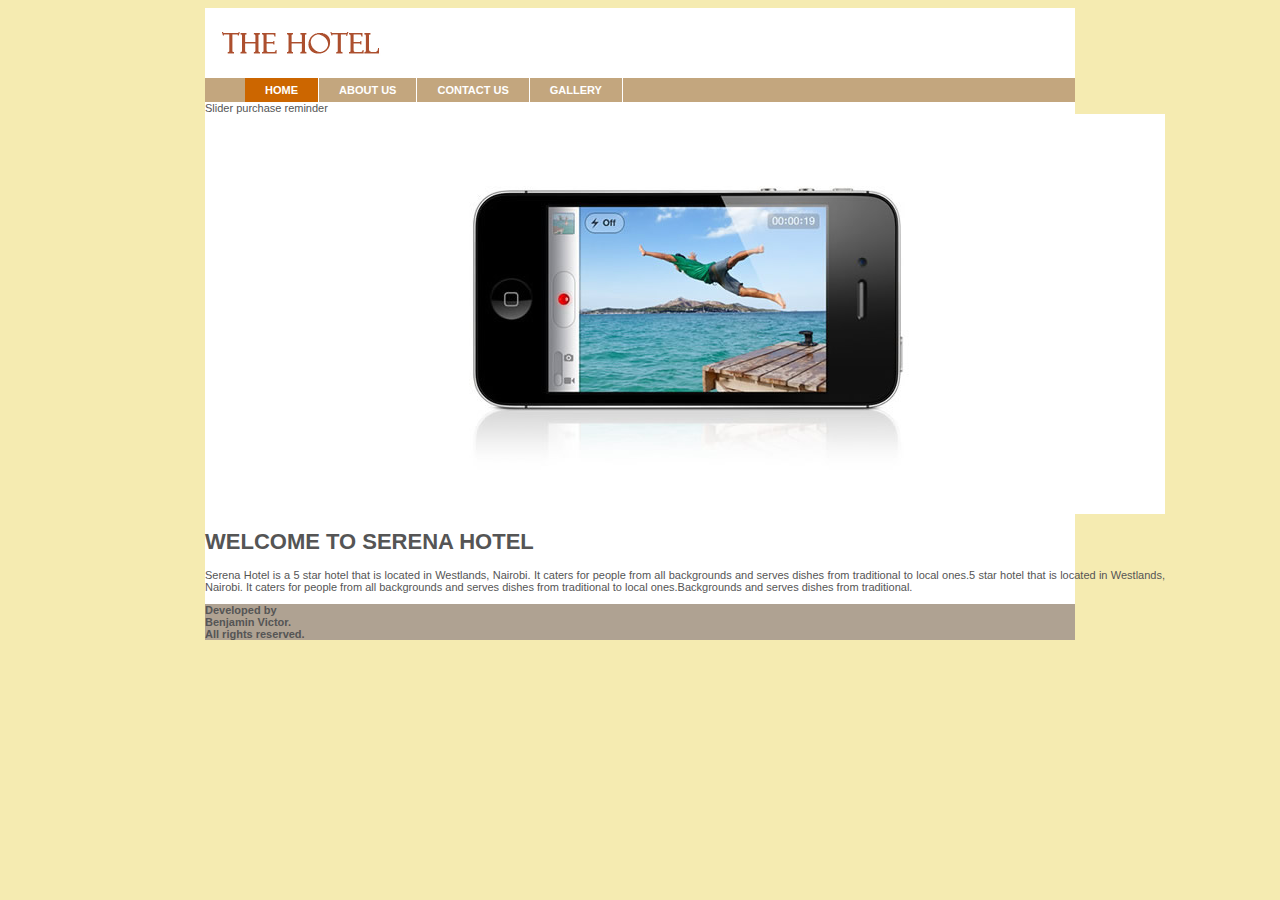
<file: INDEX.html>
<html>
	<head>
		<title> SERENA HOTEL </title>
		<link rel="stylesheet" href="css/STYLE.css"/>   
		<link href="themes/3/js-image-slider.css" rel="stylesheet" type="text/css" />
		<script src="themes/3/js-image-slider.js" type="text/javascript"></script>
	</head>
 
	<body>
		<div class = "container" >
			<div class = "logo"> <img src="images\logo.jpg">
			
			</div>
				<div class = "top-menu"> 
					<ul class="list-menu";>
					<li class="active"><a href = "index.html">Home</a></li>
					<li><a href = "about.html">About Us</a></li>
					<li><a href = "contact.php">Contact Us</a></li>
					<li><a href = "gallery.html">Gallery</a></li>
				</div>
		

		<div>
			 <div id="sliderFrame">
        <div id="slider">
            <a href="http://www.menucool.com/"><img src="images/slider-1.jpg" alt="" /></a>
            <a class="lazyImage" href="images/slider-2.jpg" title="">slide 2</a>
            <a href="http://www.menucool.com/javascript-image-slider">
                <b data-src="images/slider-3.jpg" data-alt="">Image Slider</b>
            </a>
            <a class="lazyImage" href="images/slider-4.jpg" title="">slide 4</a>
        </div>
			<h1>WELCOME TO SERENA HOTEL</h1>
			<P> Serena Hotel is a 5 star hotel that is located in Westlands, Nairobi. It caters for people from all backgrounds and serves dishes from traditional to local ones.5 star hotel that is located in Westlands, Nairobi. It caters for people from all backgrounds and serves dishes from traditional to local ones.Backgrounds and serves dishes from traditional.
		</div>
			<div class = "footer"><b>Developed by <br>Benjamin Victor. <br>All rights reserved. </div></b>                                                                             
		</div>




	</body>

</html>
</file>
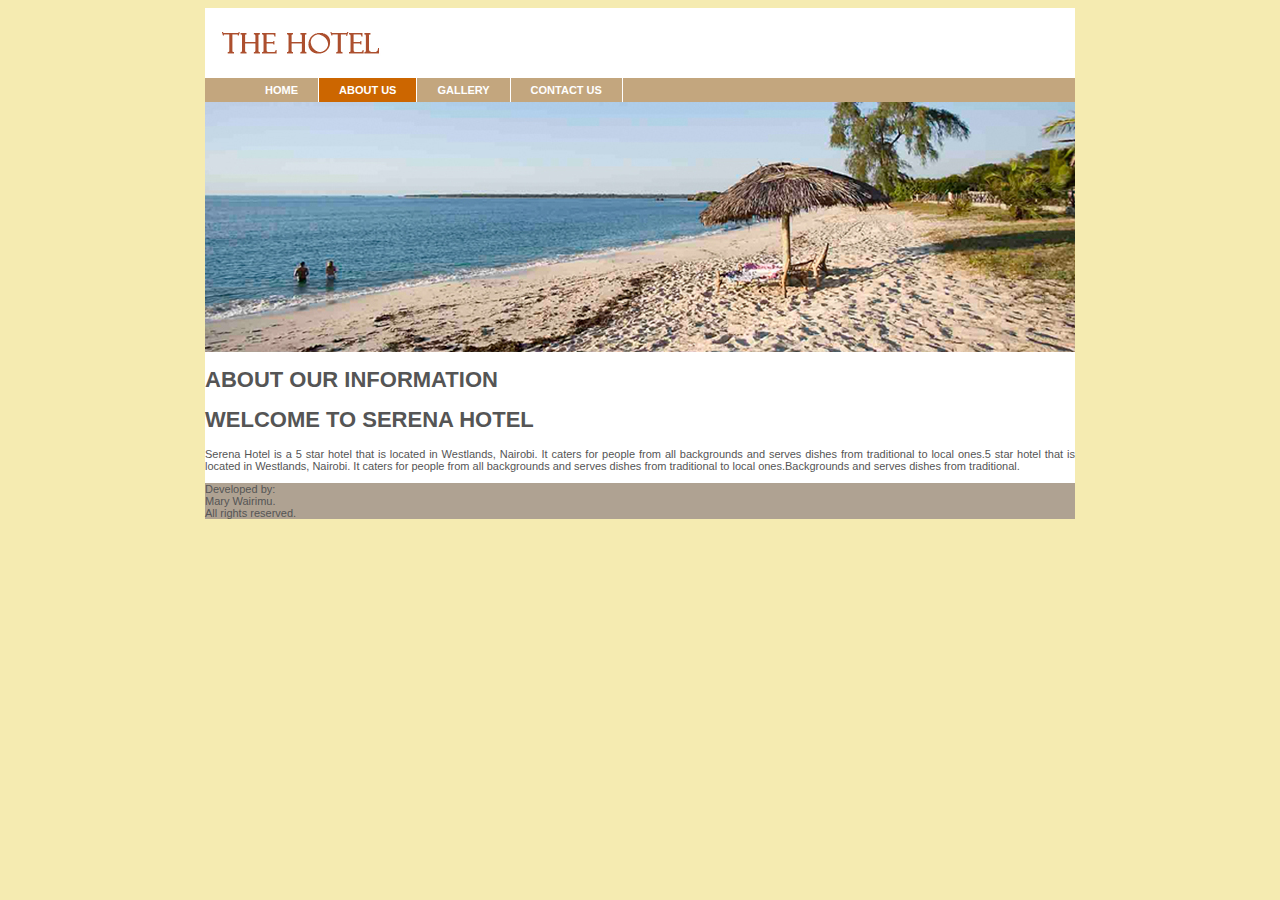
<file: about.html>
<html>
	<head>
		<title> MORE ABOUT US </title>
		<link rel="stylesheet" href="css\STYLE.css"/>
	</head>
 
	<body>
		<div class = "container" >
			<div class = "logo"> <img src="images\logo.jpg"></div>
				<div class = "top-menu"> 
					<ul class="list-menu">
					<li><a href = "index.html">Home</a></li>
					<li class="active" ><a href = "about.html">About Us</a></li>
					<li><a href = "gallery.html">Gallery</a></li>
					<li><a href = "contact.php">Contact Us</a></li>
				</div>
		
		
				<div>
			<img src="images\slide2.jpg">
			<h1>ABOUT OUR INFORMATION</h1>
		
			<h1>WELCOME TO SERENA HOTEL</h1>
			<P> Serena Hotel is a 5 star hotel that is located in Westlands, Nairobi. It caters for people from all backgrounds and serves dishes from traditional to local ones.5 star hotel that is located in Westlands, Nairobi. It caters for people from all backgrounds and serves dishes from traditional to local ones.Backgrounds and serves dishes from traditional.
		</div>
			<div class = "footer">Developed by: <br>Mary Wairimu. <br>All rights reserved. </div>
</file>
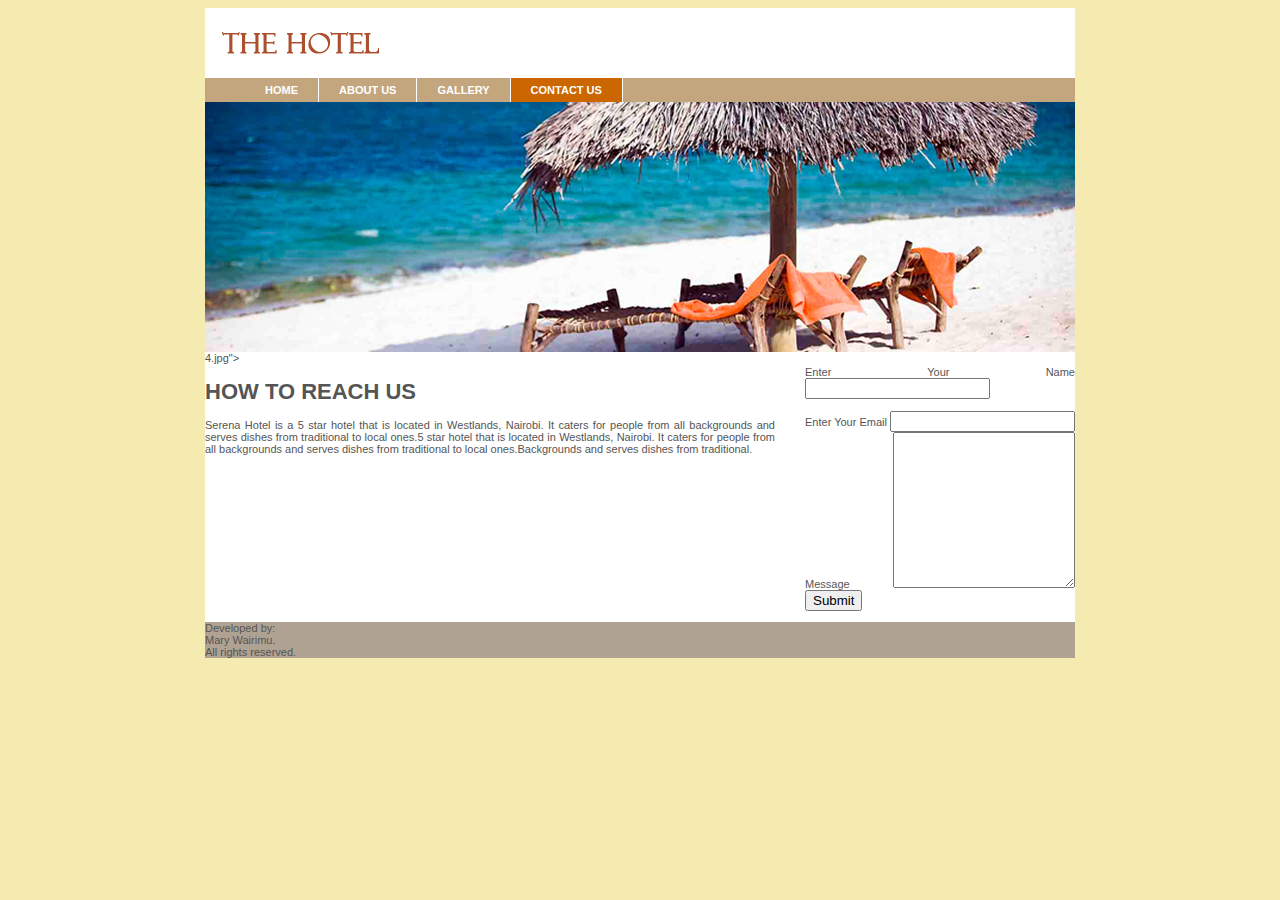
<file: contact.html>
<html>
	<head>
		<title> CONTACT US </title>
		<link rel="stylesheet" href="css\STYLE.css"/>
	</head>
 
	<body>
		<div class = "container" >
			<div class = "logo"> <img src="images\logo.jpg"></div>
				<div class = "top-menu"> 
					<ul class="list-menu">
					<li><a href = "index.html">Home</a></li>
					<li><a href = "about.html">About Us</a></li>
					<li><a href = "gallery.html">Gallery</a></li>
					<li class="active" ><a href = "contact.php">Contact Us</a></li>
				</div>
		
				<div>
			<img src="images\slide1.jpg"/>                                                                                                                                                                                                            4.jpg">
			<h1>HOW TO REACH US</h1>
			
		<p style="margin-right:300px"> Serena Hotel is a 5 star hotel that is located in Westlands, Nairobi. It caters for people from all backgrounds and serves dishes from traditional to local ones.5 star hotel that is located in Westlands, Nairobi. It caters for people from all backgrounds and serves dishes from traditional to local ones.Backgrounds and serves dishes from traditional.
		</div>
			
			<div class ="Form1"style="margin-left:600px; margin-top:-100px;">
			<form>
			<label>Enter Your Name</label>
		<input type= "text" name ="fname"/><br /><br />
		<label>Enter Your Email</label>
		<input type="text" name="email"/>
		<label>Message</label>
		<textarea name="message" rows="10"> 
		</textarea>
				
		<button type="submit">  Submit</button>
		</div>
		</form>
			<div class = "footer">Developed by: <br>Mary Wairimu. <br>All rights reserved. </div>
			</div>
			</div>
</file>
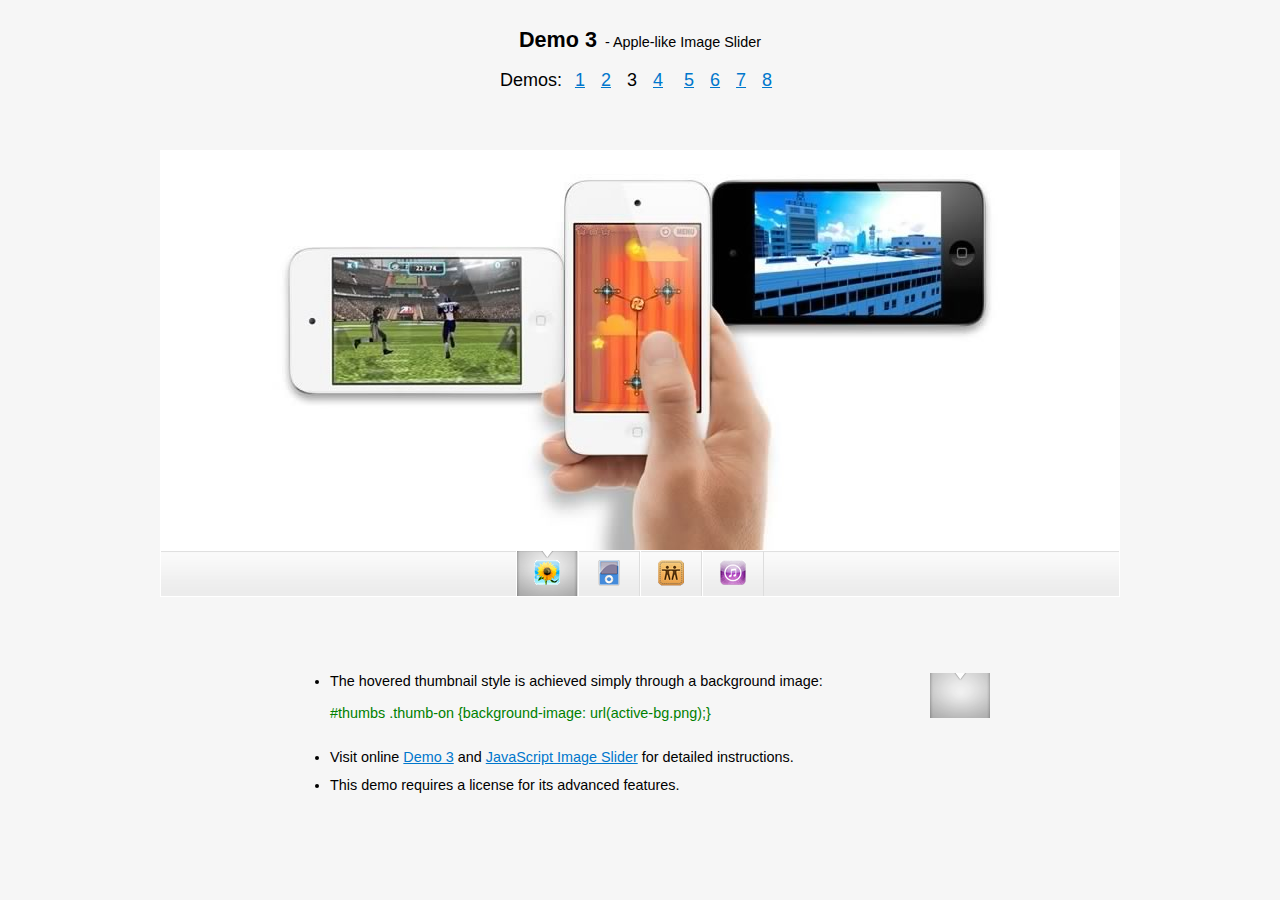
<file: demo3.html>
<!DOCTYPE html>
<html>
<head>
    <title>Demo 3</title>
    <link href="themes/3/js-image-slider.css" rel="stylesheet" type="text/css" />
    <script src="themes/3/js-image-slider.js" type="text/javascript"></script>
    <link href="generic.css" rel="stylesheet" type="text/css" />
</head>
<body>
    <div class="div1"><h2>Demo 3</h2> &nbsp;- Apple-like Image Slider
        <p>Demos: <a href="demo1.html">1</a><a href="demo2.html">2</a><a href="demo3.html" class="current">3</a><a href="demo4.html">4</a>
        <a href="demo5.html">5</a><a href="demo6.html">6</a><a href="demo7.html">7</a><a href="demo8.html">8</a></p>
    </div>

    <div id="sliderFrame">
        <div id="slider">
            <a href="http://www.menucool.com/"><img src="images/slider-1.jpg" alt="" /></a>
            <a class="lazyImage" href="images/slider-2.jpg" title="">slide 2</a>
            <a href="http://www.menucool.com/javascript-image-slider">
                <b data-src="images/slider-3.jpg" data-alt="">Image Slider</b>
            </a>
            <a class="lazyImage" href="images/slider-4.jpg" title="">slide 4</a>
        </div>
        <!--thumbnails-->
        <div id="thumbs">
            <div class="thumb"><img src="images/thumb-1.gif" /></div>
            <div class="thumb"><img src="images/thumb-2.gif" /></div>
            <div class="thumb"><img src="images/thumb-3.gif" /></div>
            <div class="thumb"><img src="images/thumb-4.gif" /></div>
        </div>
    </div>


    <div class="div2">
        <ul>
            <li><img src="themes/3/active-bg.png" alt="" style="float:right;" />The hovered thumbnail style is achieved simply through a background image:<br /><br />
                <span class="green">#thumbs .thumb-on {background-image: url(active-bg.png);}</span><br />&nbsp;
            </li>
            <li>Visit online <a href="http://www.menucool.com/slider/javascript-image-slider-demo3">Demo 3</a> and 
                <a href="http://www.menucool.com/javascript-image-slider" target="_blank">JavaScript Image Slider</a> for detailed instructions.</li>
            <li>This demo requires a license for its advanced features.</li>
        </ul>
    </div>
</body>
</html>
</file>
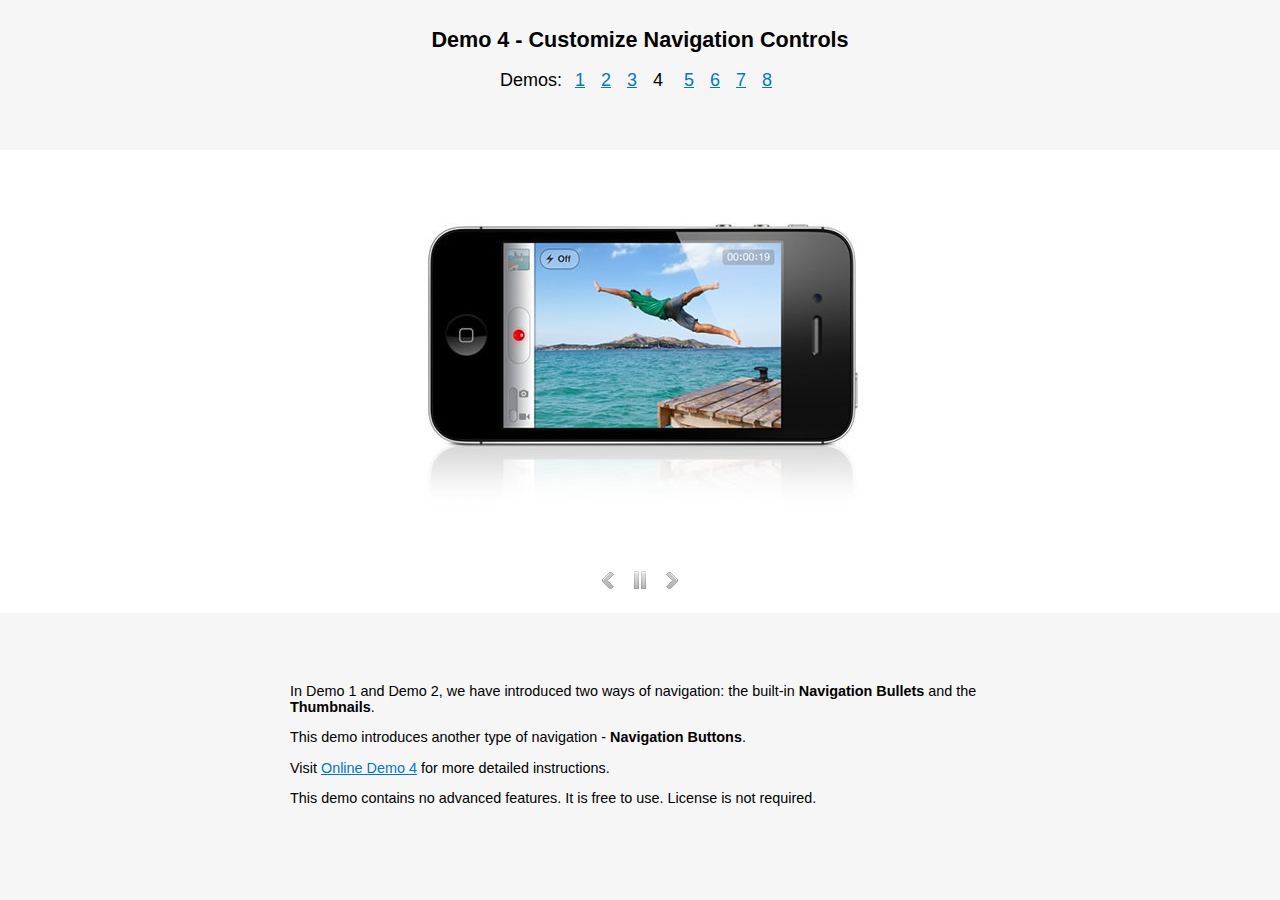
<file: demo4.html>
<!DOCTYPE html>
<html>
<head>
    <title>Demo 4 - with Navigation Buttons</title>
    <link href="themes/4/js-image-slider.css" rel="stylesheet" type="text/css" />
    <script src="themes/4/js-image-slider.js" type="text/javascript"></script>
    <link href="generic.css" rel="stylesheet" type="text/css" />
</head>

<body>
    <div class="div1"><h2>Demo 4 - Customize Navigation Controls</h2>
        <p>Demos: <a href="demo1.html">1</a><a href="demo2.html">2</a><a href="demo3.html">3</a><a href="demo4.html" class="current">4</a>
        <a href="demo5.html">5</a><a href="demo6.html">6</a><a href="demo7.html">7</a><a href="demo8.html">8</a></p>
    </div>
    
    
    <div id="sliderFrame">
        <div id="slider">
            <img src="images/slider-1.jpg" />
            <img src="images/slider-2.jpg" />
            <img src="images/slider-3.jpg" />
            <img src="images/slider-4.jpg" />
        </div>
        <!--Custom navigation buttons on both sides-->
        <div class="group1-Wrapper">
            <a onclick="imageSlider.previous()" class="group1-Prev"></a>
            <a onclick="imageSlider.next()" class="group1-Next"></a>
        </div>
        <!--nav bar-->
        <div style="text-align:center;padding:20px;z-index:20;">
            <a onclick="imageSlider.previous()" class="group2-Prev"></a>
            <a id='auto' onclick="switchAutoAdvance()"></a>
            <a onclick="imageSlider.next()" class="group2-Next"></a>
        </div>
    </div>


    <div class="div2">
        <p>In Demo 1 and Demo 2, we have introduced two ways of navigation: the built-in <b>Navigation Bullets</b> and the <b>Thumbnails</b>.</p>
        <p>This demo introduces another type of navigation - <b>Navigation Buttons</b>.</p>
        <p>Visit <a href="http://www.menucool.com/slider/javascript-image-slider-demo4" target="_blank">Online Demo 4</a> for more detailed instructions.</p>
        <p>This demo contains no advanced features. It is free to use. License is not required.</p>
    </div>
    <script type="text/javascript">
        //The following script is for the group 2 navigation buttons.
        function switchAutoAdvance() {
            imageSlider.switchAuto();
            switchPlayPauseClass();
        }
        function switchPlayPauseClass() {
            var auto = document.getElementById('auto');
            var isAutoPlay = imageSlider.getAuto();
            auto.className = isAutoPlay ? "group2-Pause" : "group2-Play";
            auto.title = isAutoPlay ? "Pause" : "Play";
        }
        switchPlayPauseClass();
    </script>
</body>
</html>
</file>
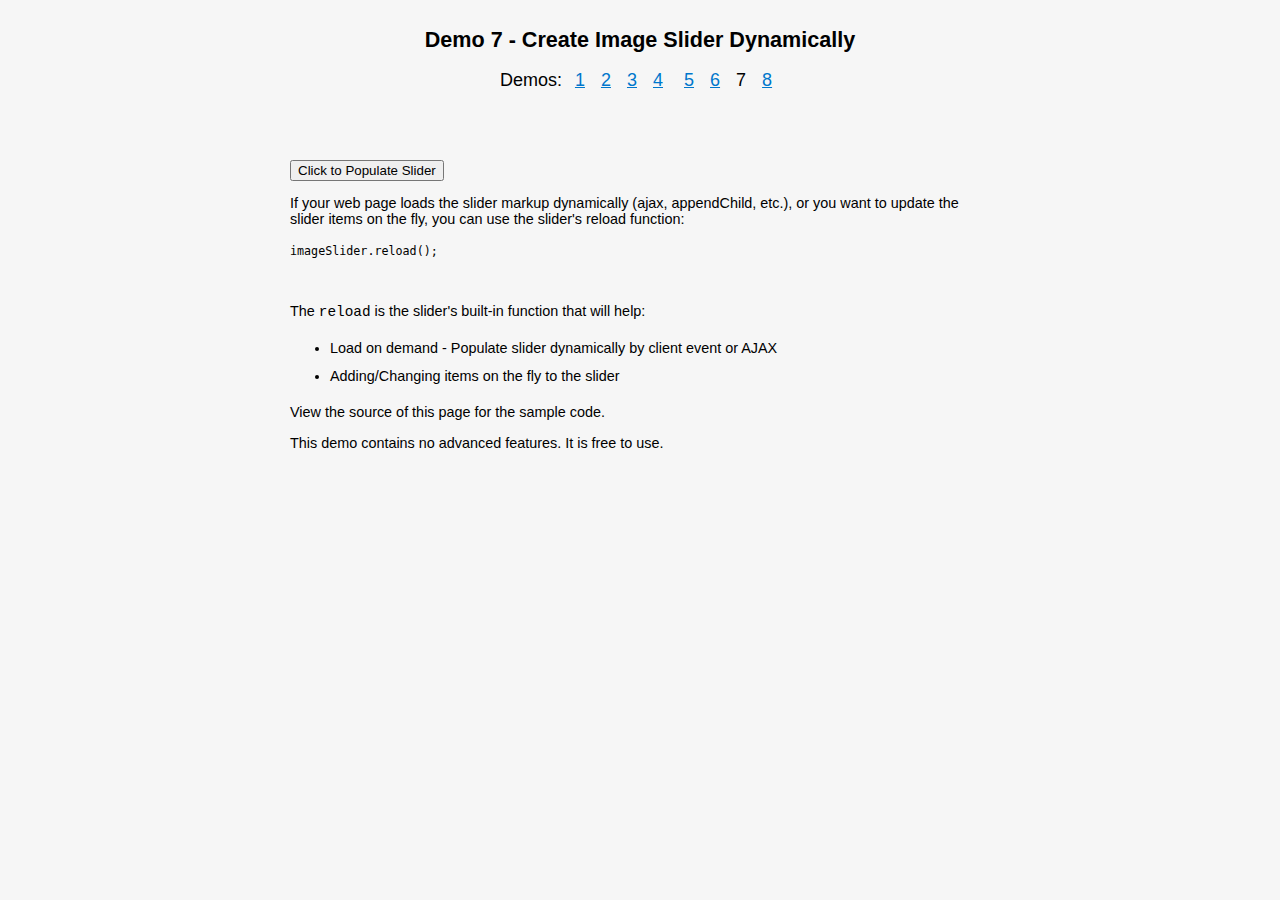
<file: demo7.html>
<!DOCTYPE html>
<html>
<head>
    <title>Demo 7 - Create Image Slider Dynamically</title>
    <link href="themes/7/js-image-slider.css" rel="stylesheet" type="text/css" />
    <script src="themes/7/js-image-slider.js" type="text/javascript"></script>
    <link href="generic.css" rel="stylesheet" type="text/css" />
    <script type="text/javascript">
        function populateSlider() {
            //Note: If the slider container has been set as invisible(e.g. display:none;), make sure set it visible before reload the imageSlider
            setSliderMarkup();
            imageSlider.reload();
        }
        function setSliderMarkup() {
            var sliderFrame = document.getElementById("sliderFrame");
            sliderFrame.innerHTML = '<div id="slider"><img src="images/image-slider-1.jpg" />' +
            '<img src="images/image-slider-2.jpg" /><img src="images/image-slider-3.jpg" />' +
            '<img src="images/image-slider-4.jpg" /><img src="images/image-slider-5.jpg" /></div>';
        }
    </script>
</head>
<body>
    <div class="div1"><h2>Demo 7 - Create Image Slider Dynamically</h2>
        <p>Demos: <a href="demo1.html">1</a><a href="demo2.html">2</a><a href="demo3.html">3</a><a href="demo4.html">4</a>
        <a href="demo5.html">5</a><a href="demo6.html">6</a><a href="demo7.html" class="current">7</a><a href="demo8.html">8</a></p>
    </div>
    <div id="sliderFrame"></div>

    <div class="div2">
        <input type="button" onclick="populateSlider()" value="Click to Populate Slider" />
        <p>If your web page loads the slider markup dynamically (ajax, appendChild, etc.), or you want to update the slider items on the fly, you can use the slider's reload function:</p>
        <code>imageSlider.reload();</code>
        <p>&nbsp;</p>
        The <span class="cn">reload</span> is the slider's built-in function that will help: 
        <ul>
            <li>Load on demand - Populate slider dynamically by client event or AJAX</li>
            <li>Adding/Changing items on the fly to the slider</li>
        </ul>
        <p>View the source of this page for the sample code.</p>
        <p>This demo contains no advanced features. It is free to use.</p>
    </div>
</body>
</html>
</file>
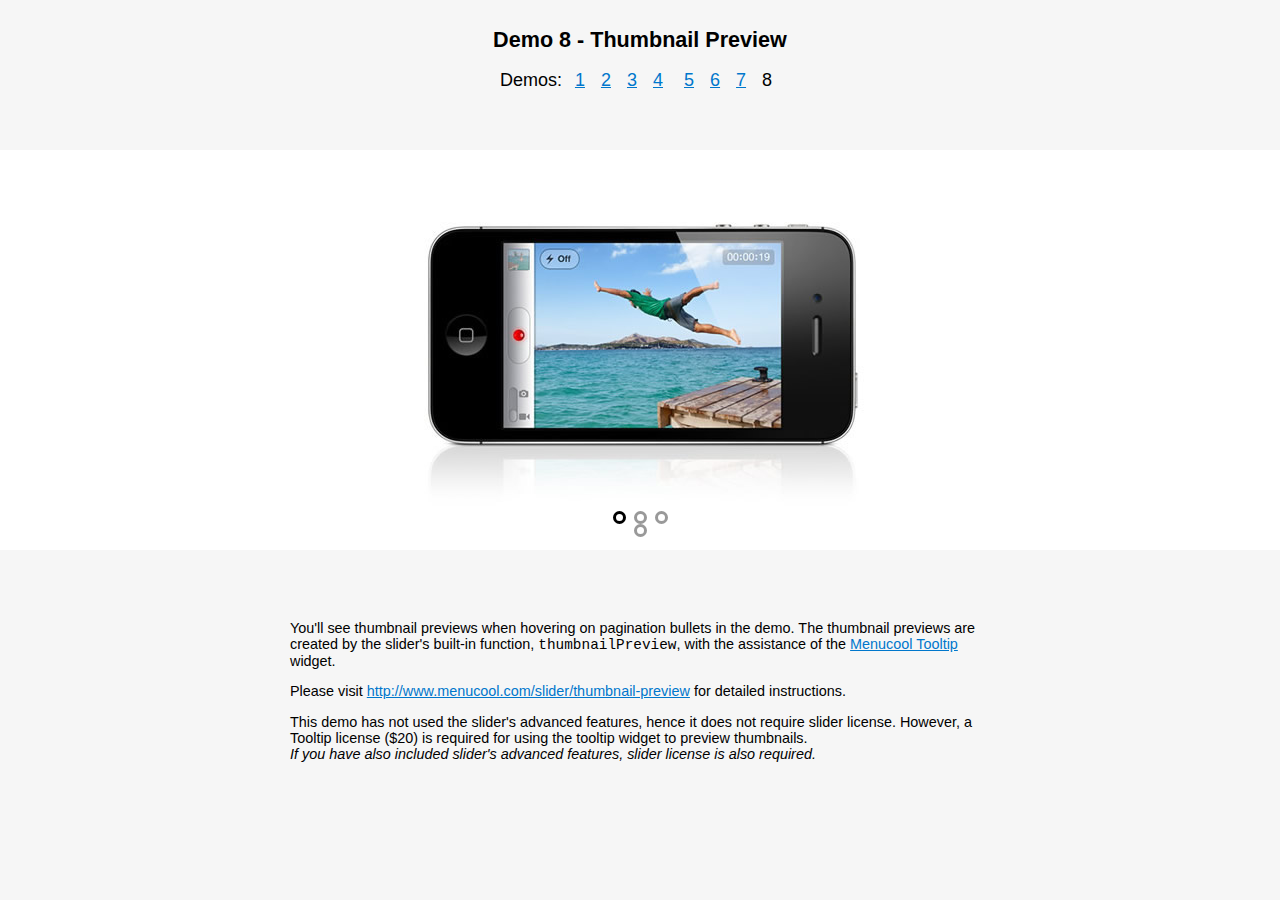
<file: demo8.html>
<!DOCTYPE html>
<html>
<head>
    <title>Demo 8 - Image Slider with Thumbnail Preview</title>
    <link href="themes/8/js-image-slider.css" rel="stylesheet" type="text/css" />
    <script src="themes/8/js-image-slider.js" type="text/javascript"></script>
    <link href="themes/8/tooltip.css" rel="stylesheet" type="text/css" />
    <script src="themes/8/tooltip.js" type="text/javascript"></script>
    <link href="generic.css" rel="stylesheet" type="text/css" />
    <script type="text/javascript">
        imageSlider.thumbnailPreview(function (thumbIndex) { return "<img src='images/slider-" + (thumbIndex + 1) + ".jpg' style='width:180px;height:75px;' />"; });
    </script>
</head>
<body>
    <div class="div1">
        <h2>Demo 8 - Thumbnail Preview</h2> 
        <p>
            Demos: <a href="demo1.html">1</a><a href="demo2.html">2</a><a href="demo3.html">3</a><a href="demo4.html">4</a>
            <a href="demo5.html">5</a><a href="demo6.html">6</a><a href="demo7.html">7</a><a href="demo8.html" class="current">8</a>
        </p>
    </div>
    <div id="sliderFrame">
        <div id="slider">
            <img src="images/slider-1.jpg" />
            <img src="images/slider-2.jpg" />
            <img src="images/slider-3.jpg" />
            <img src="images/slider-4.jpg" />
        </div>
    </div>
    <div class="div2">
        <p>You'll see thumbnail previews when hovering on pagination bullets in the demo. The thumbnail previews are created by the
        slider's built-in function, <span class="cn">thumbnailPreview</span>, with the assistance of the
        <a href="http://www.menucool.com/tooltip/javascript-tooltip" target="_blank">Menucool Tooltip</a> widget.</p>
        <p>Please visit <a href="http://www.menucool.com/slider/thumbnail-preview">http://www.menucool.com/slider/thumbnail-preview</a> for detailed instructions.</p>
        <p>This demo has not used the slider's advanced features, hence it does not require slider license. However, a Tooltip license ($20) is required for using the tooltip widget to preview thumbnails.
        <br /><em>If you have also included slider's advanced features, slider license is also required.</em></p>
    </div>
</body>
</html>
</file>
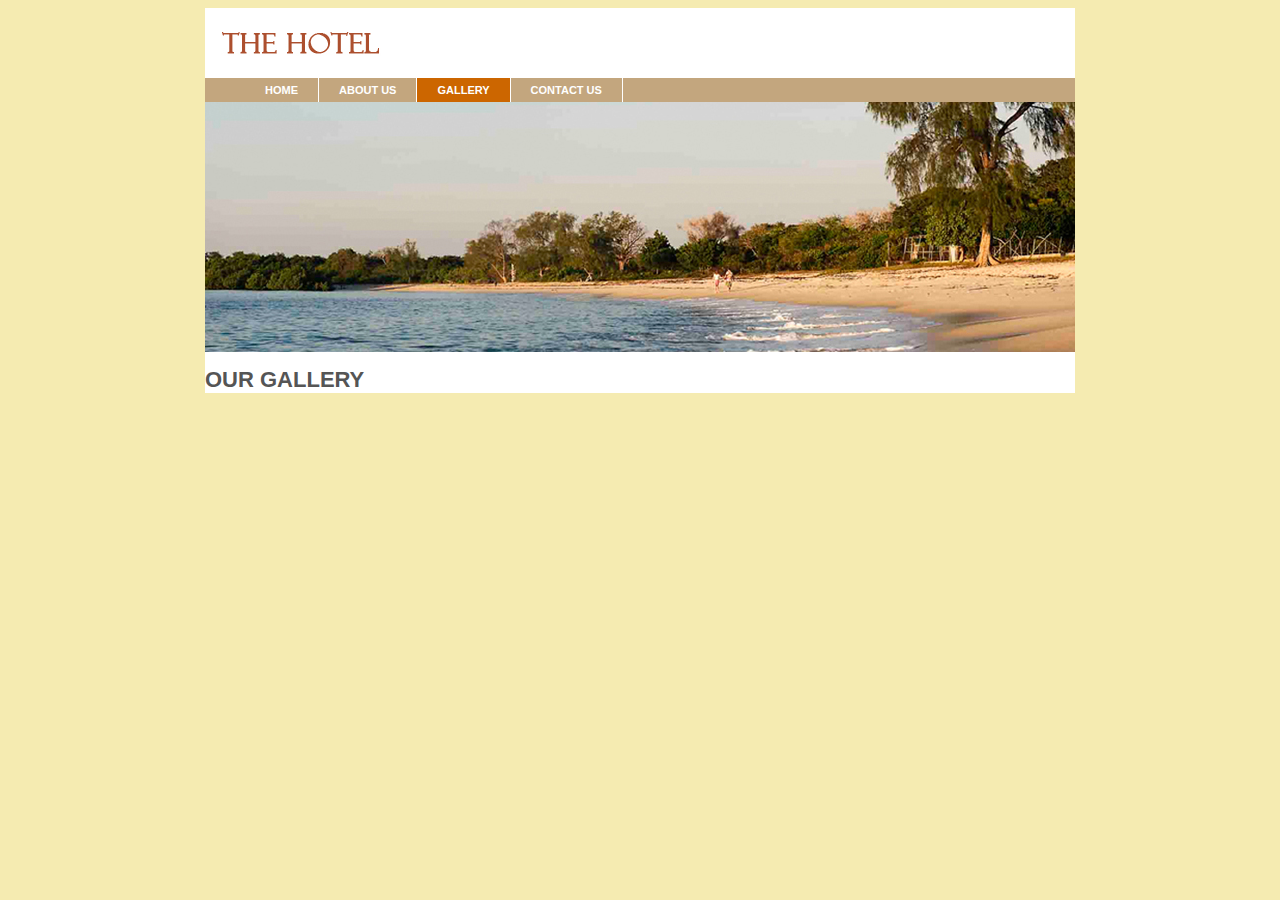
<file: gallery.html>
<html>
	<head>
		<title> OUR GALLERY </title>
		<link rel="stylesheet" href="css\STYLE.css"/>
	</head>
 
	<body>
		<div class = "container" >
			<div class = "logo"> <img src="images\logo.jpg"></div>
				<div class = "top-menu"> 
					<ul class="list-menu">
					<li><a href = "index.html">Home</a></li>
					<li><a href = "about.html">About Us</a></li>
					<li class="active" ><a href = "gallery.html">Gallery</a></li>
					<li><a href = "contact.php">Contact Us</a></li>
				</div>
		
				<div>
			<img src="images\slide3.jpg">
			<h1>OUR GALLERY</h1>
		</div>
		</div>
</file>
<file: css/STYLE.css>
.container {
	background-color: #ffffff; 
	width :870px; 
	margin :0 auto;
	}

	body 	
	{color :#555; 
	background: #f5ebb1;
	font-family: verdana,arial,helvetica,sans-serif;
	font-size :11px;
	text-align: justify;
	}

.top-menu{
	background-color: #c3a67e; 
	overflow:hidden
	}
#sliderFrame{
	width:860;
	
}	
	
.top-menu li{
	float: left; 
	padding : 6px 10px; 
	list-style-type: none;
	border-right: solid 1px #fff
	}
	
.top-menu li a{
	color: #fff;
	text-decoration: none;
	text-transform: uppercase;
	font-weight: bold;
	padding: 6px 10px;
	}
	
.top-menu li:hover{
	background: #ac4f2e;
	}
	
.top-menu li.active{
	background: #c60;
	}
	
.list-menu{
	margin: 0;
	adding-left: 0;	
	}
.footer {
	background: #afa292;
	}
.footer-p{
	padding 6px 10px;
	color: #ffffff;
	}
</file>
<file: themes/3/js-image-slider.css>
/* http://www.menucool.com */

#sliderFrame, #sliderFrame div {
    box-sizing: content-box;
}
#sliderFrame {
    width:960px; 
    margin: 0 auto; /*center-aligned*/
}

#slider, #slider .sliderInner {
    width:960px;height:400px;/* Must be the same size as the slider images */
    border-radius:0px;
}

#slider {
    background-color:white;
    position:relative;
    margin:0 auto; /*center-aligned*/
    transform: translate3d(0,0,0);
}

/* the link style (if slide image is wrapped by a link) */
#slider a.imgLink, #slider .video {
    z-index:2;
    cursor:pointer;
    position:absolute;
    top:0px;left:0px;border:0;padding:0;margin:0;
    width:100%;height:100%;
}
#slider .video {
    background:transparent url(video.png) no-repeat 50% 50%;
}


/* ------ built-in navigation bullets wrapper ------*/
#slider .navBulletsWrapper  {
    display:none;
}

/* --------- Others ------- */

#slider img, #slider>b, #slider a>b {
    position:absolute; border:none; display:none;
}

#slider .sliderInner {
    overflow:hidden;
    position:absolute; top:0; left:0;
}

#slider>a, #slider video, #slider audio {display:none;}
#slider div {-webkit-transform: translate3d(0,0,0);transform: translate3d(0,0,0);}



/* -- thumbnails -- */
#thumbs
{
    background:white url(thumbs-bar.gif) repeat-x 0 0;
    border:1px solid white; text-align:center;
    font-size:0px;
    line-height:45px;
}
#thumbs .thumb 
{
    width:60px;height:45px;
    cursor:pointer;
    text-align:center;
    border-left:1px solid #FFF; border-right:1px solid #DDD; 
    
    display:inline-block;
    *display:inline;zoom:1; /*IE Hack*/
}
#thumbs .thumb-on {background-image: url(active-bg.png);}
#thumbs .thumb img {vertical-align:middle;}
</file>
<file: generic.css>
/* For generic page styles. Not for sliders. */

body {background:#F6F6F6;font:normal 0.9em Arial; margin:0; padding:0; padding-bottom:60px;}
h2 {display:inline;}
.div1, .div2 {width:700px;margin:0 auto;}
.div1 {margin-top:30px;margin-bottom:60px;text-align:center;line-height:20px;}
.div1 P {font-size:18px;}
.div1 a, .div2 a {color:#07C; }
.div1 a {margin:0 8px;}
.div1 a.current {color:black; text-decoration:none;}
.div2 {margin-top:70px;}
.div2 li {padding-top:6px;padding-bottom:6px;}
.green {color:Green;}
.cn {font-family: "Courier New", Georgia;}
#status {display:inline-block; margin-left:26px;line-height:50px;height:50px;vertical-align:middle;}

.code
{
    border: dashed 1px #BCBCCB; padding:8px 12px; background-color: #F3F3F9; white-space:pre; font-family:"Courier New", Georgia;
    font-size:12px; margin:6px 0;overflow:auto; 
}
</file>
<file: themes/4/js-image-slider.css>
/* http://www.menucool.com */

#sliderFrame, #sliderFrame div {
    box-sizing: content-box;
}
#sliderFrame 
{
    position:relative;
    background-color:white;

}      

#slider, #slider .sliderInner {
    width:960px;height:400px;/* Must be the same size as the slider images */
    border-radius:0px;
}

#slider 
{
    background-color:white;
    position:relative;
    margin:0 auto; /*center-aligned*/
    transform: translate3d(0,0,0);
}

/* the link style (if slide image is wrapped by a link) */
#slider a.imgLink, #slider .video {
    z-index:2;
    cursor:pointer;
    position:absolute;
    top:0px;left:0px;border:0;padding:0;margin:0;
    width:100%;height:100%;
}
#slider .video {
    background:transparent url(video.png) no-repeat 50% 50%;
}


/* ------ built-in navigation bullets wrapper ------*/
#slider .navBulletsWrapper  {
    display:none;
}


/* --------- Others ------- */

#slider img, #slider>b, #slider a>b {
    position:absolute; border:none; display:none;
}

#slider .sliderInner {
    overflow:hidden;
    position:absolute; top:0; left:0;
}

#slider>a, #slider video, #slider audio {display:none;}
#slider div {-webkit-transform: translate3d(0,0,0);transform: translate3d(0,0,0);}



/*----------- navigation buttons on both sides of the slider -----------*/
.group1-Wrapper 
{
    position:absolute;
    z-index:20;
    top:120px;
    margin-left:50%;/* position it in the middle of #sliderFrame */
    width:1px;
}
a.group1-Prev, a.group1-Next
{
    width:50px;height:150px;
    background:transparent url(navbuttons2.gif); 
    display:block; 
    cursor:pointer;
    position:absolute;
    top:0;
    user-select: none;
}
a.group1-Prev{background-position:0 0; left: -510px;}
a.group1-Next {background-position:0 -150px;left:460px;}

a.group1-Prev:hover{background-position:50px 0;}
a.group1-Next:hover {background-position:50px -150px;}


/* ----------- navigation buttons in the nav bar ---------- */
a.group2-Prev, a.group2-Next, a.group2-Play, a.group2-Pause 
{
    width:20px; height:20px; 
    background:transparent url(navbuttons.gif); 
    display:inline-block; 
    *display:inline;zoom:1;/*IE hack*/
    margin-left:4px; margin-right:4px;
    cursor:pointer;
}
a.group2-Pause{background-position:0 0;}
a.group2-Play {background-position:0 -20px;}
a.group2-Next {background-position:0 -40px;}
a.group2-Prev {background-position:0 -60px;} 

a.group2-Pause:hover{background-position:20px 0;}
a.group2-Play:hover {background-position:20px -20px;}
a.group2-Next:hover {background-position:20px -40px;}
a.group2-Prev:hover {background-position:20px -60px;}
</file>
<file: themes/7/js-image-slider.css>
/* http://www.menucool.com */

#sliderFrame, #sliderFrame div {
    box-sizing: content-box;
}

#sliderFrame 
{
    width:700px;
    margin: 0 auto; /*center-aligned*/
}

#slider, #slider .sliderInner {
    width:700px;height:306px;/* Must be the same size as the slider images */
    border-radius:4px;
}

#slider {
    background-color:white;
    position:relative;
    transform: translate3d(0,0,0);
    box-shadow: 0px 1px 5px #999999;
}

/* the link style (if an image is wrapped by a link) */
#slider a.imgLink, #slider .video {
    z-index:2;
    cursor:pointer;
    position:absolute;
    top:0px;left:0px;border:0;padding:0;margin:0;
    width:100%;height:100%;
}
#slider .video {
    background:transparent url(video.png) no-repeat 50% 50%;
}

/* ------ built-in navigation bullets wrapper ------*/
#slider .navBulletsWrapper  {
    top:320px;
    text-align:center;
    background:none;
    position:relative;
    z-index:3;
}

/* each bullet */
#slider .navBulletsWrapper div 
{
    width:11px; height:11px;
    border:1px solid #AAA;
    background:#DDD;
    color:#999;
    font:normal 9px Arial;
    text-align:center;
    display:inline-block; *display:inline; zoom:1;
    overflow:hidden;cursor:pointer;
    margin:0 6px;/* set distance between each bullet*/
    border-radius:2px;/*set it to 50% for round circle */
}

#slider .navBulletsWrapper .active {
    border-color:#003366;
    background:#999;
    color:White;
}


/* --------- Others ------- */

#slider img, #slider>b, #slider a>b {
    position:absolute; border:none; display:none;
}

#slider .sliderInner {
    overflow:hidden; 
    position:absolute; top:0; left:0;
}

#slider>a, #slider video, #slider audio {display:none;}
#slider div {-webkit-transform: translate3d(0,0,0);transform: translate3d(0,0,0);}
</file>
<file: themes/8/js-image-slider.css>
/* http://www.menucool.com */

#sliderFrame, #sliderFrame div {
    box-sizing: content-box;
}

#sliderFrame 
{
    background-color:white;
}

#slider, #slider .sliderInner {
    width:960px;height:400px;/* Must be the same size as the slider images */
    margin: 0 auto; /*center-aligned*/
    border-radius: 0px;
}

#slider {
    background-color:white;
    position:relative;
    transform: translate3d(0,0,0);
    /*box-shadow: 0px 1px 5px #999999;*/
}

/* the link style (if an image is wrapped by a link) */
#slider a.imgLink, #slider .video {
    z-index:2;
    cursor:pointer;
    position:absolute;
    top:0px;left:0px;border:0;padding:0;margin:0;
    width:100%;height:100%;
}
#slider .video {
    background:transparent url(video.png) no-repeat 50% 50%;
}

/* Caption styles */
#slider .mc-caption {
}


/* ------ built-in navigation bullets wrapper ------*/
#slider .navBulletsWrapper  {
    text-align:center;
    background:rgba(255,255,255,0.3);
    padding:10px 20px;
    font-size:0; 
    box-sizing:content-box;
    position:absolute;
    margin:auto;
    width:80px;
    top:350px;bottom:auto;
    left:0;right:0;
    border:1px solid rgba(255,255,255,0.6);
    border-radius:3px;
    z-index:3;
}

/* each bullet */
#slider .navBulletsWrapper div 
{
    width:7px; height:7px;
    border:3px solid #999;
    background:none;
    font-size:0;
    text-align:center;
    display:inline-block; *display:inline; zoom:1;
    overflow:hidden;cursor:pointer;
    margin:0 4px;/* set distance between each bullet*/
    border-radius:50%;
}

#slider .navBulletsWrapper .active {
    border-color:#000;
}


/* --------- Others ------- */

#slider img, #slider>b, #slider a>b {
    position:absolute; border:none; display:none;
}

#slider .sliderInner {
    overflow:hidden; 
    position:absolute; top:0; left:0;
}

#slider>a, #slider video, #slider audio {display:none;}
#slider div {-webkit-transform: translate3d(0,0,0);transform: translate3d(0,0,0);}
</file>
<file: themes/8/tooltip.css>
﻿/* www.menucool.com/tooltip/javascript-tooltip */

/*For tooltip target element that has set class="tooltip" */
.tooltip {text-decoration: none; border-bottom:1px dotted #36c;color: #36c; outline: none; }
/*For tooltip box*/
#mcTooltip 
{
    line-height:16px;
    border-width: 1px;   
    color:#eee; 
    border-color:transparent;
    padding:5px;
    font-size: 12px;
    font-family: Verdana, Arial;
    border-radius:2px;
    background-color: #fff;
    box-shadow: none;
}

#mcTooltip, #mcttCo b {
    box-shadow: 0 1px 8px rgba(0,0,0,0.5);
}

/* For hyperlink within tooltip */
#mcTooltip a { color:#9cf; }

/*Close button. Available when sticky or overlay has been set to true, or is on touch-enabled devices. */
#mcttCloseButton
{ 
    border-radius:4px;
    width:18px;
    height:18px;
    margin-right:2px;
    margin-top:2px;
    background:black;    
}

/*Close button X symbol*/
#mcttCloseButton:after {
    font:normal 38px/18px arial, sans-serif;
    color:white;
    top:0;left:-2px;
}

/*Give the close button a bigger size on smaller devices*/
@media only screen and (max-width: 736px) {
    #mcttCloseButton {
        width:28px;
        height:28px;
    }
    #mcttCloseButton:after {
        font-size:48px;
        line-height:28px;
    }    
} 

/* Useful when overlay has been set to true or 1 in JS */
#mcOverlay 
{
    background-color: rgba(255,255,255,0.8);
    display:none;top:0;left:0;width:100%;height: 100%;overflow:visible;z-index:4; 
}
#mcTooltip img {border:0;vertical-align:middle;}

/*The settings below should remain unchanged*/
#mcTooltipWrapper {position:absolute;visibility:hidden;overflow:visible;z-index:9999999999;top:-2000px;}
#mcTooltip {float:left;border-style:solid;position:relative;overflow:hidden;}
.mcTooltipInner {float:left;position:relative;width:auto;height:auto;}
#mcttCo,  #mcttCo b{position:absolute;overflow:hidden;}

/*compatible with bootstrap*/
#mcTooltip, #mcTooltip div {box-sizing:content-box;}
</file>
